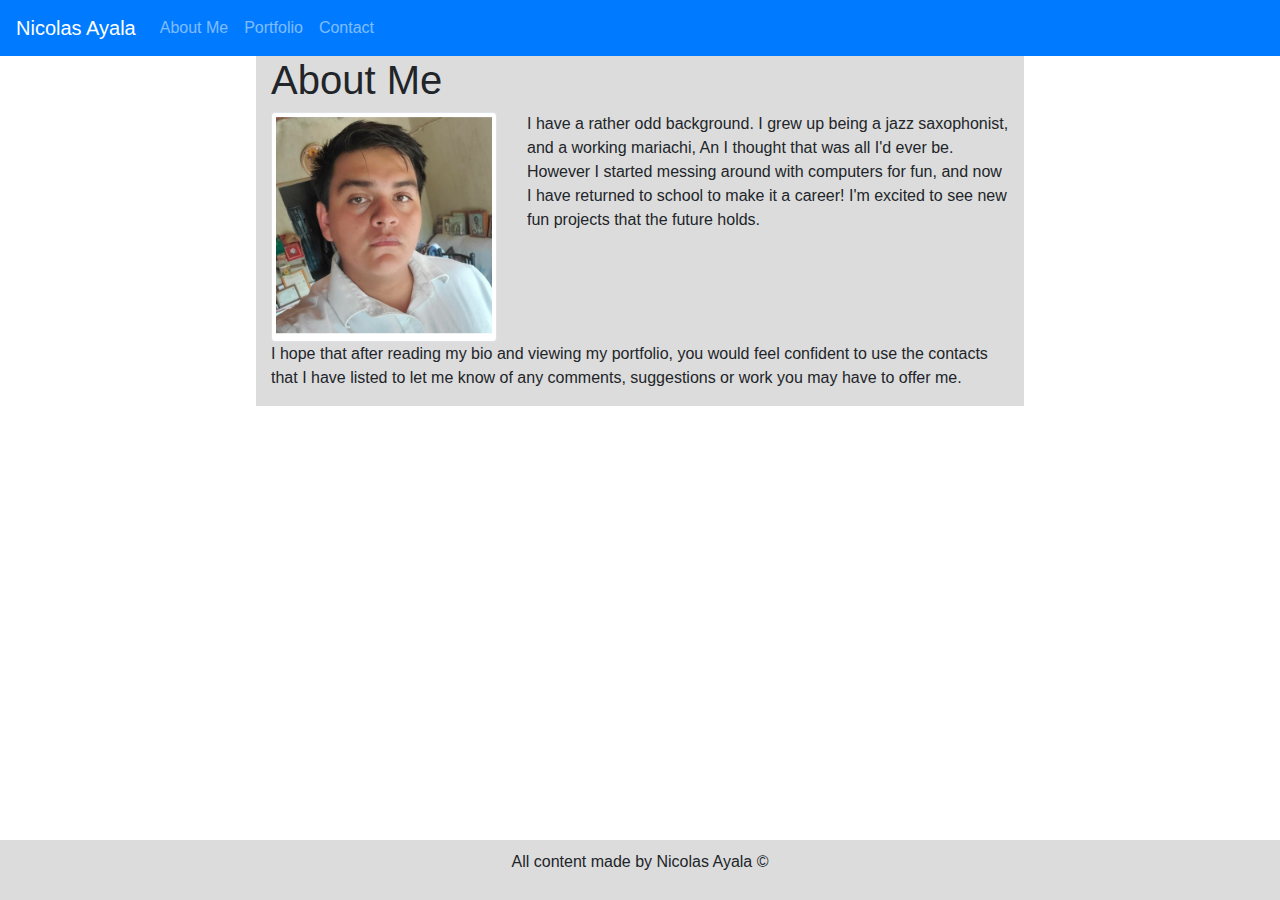
<file: index.html>
<!DOCTYPE html>
<html lang="en">
<head>
    <meta charset="UTF-8">
    <meta name="viewport" content="width=device-width, initial-scale=1.0">
    <title>Nicolas Ayala</title>
    <link rel="stylesheet" href="https://stackpath.bootstrapcdn.com/bootstrap/4.4.1/css/bootstrap.min.css" integrity="sha384-Vkoo8x4CGsO3+Hhxv8T/Q5PaXtkKtu6ug5TOeNV6gBiFeWPGFN9MuhOf23Q9Ifjh" crossorigin="anonymous"> 
    <link rel="stylesheet" href="style.css">
</head>
<body>
    
            <!-- Navigation -->
            <nav class="navbar navbar-expand navbar-dark bg-primary">
              <a class="navbar-brand" href="#">Nicolas Ayala</a>
              <ul class="navbar-nav mr-auto mt-2 mt-lg-0">
                <li class="nav-item">
                  <a class="nav-link" href="#">About Me</a>
                </li>
                <li class="nav-item">
                  <a class="nav-link" href="portfolio.html">Portfolio</a>
                </li>
                <li class="nav-item">
                  <a class="nav-link" href="contact.html">Contact</a>
                </li>
              </ul>
            </nav>
              
      <!-- End of navbar -->

      <!-- Put container here -->
      
      <div class="container">      
        <div class="row">
          <div class="col-sm-4"><h1 id="about">About Me</h1></div>
          <div class="col-sm-8"></div>      
        </div>
        
        <div class="row">
          <div class="col-sm-4"><img src="selfie.jpg" class="img-fluid img-thumbnail " alt="A picture of me in my fathers native village in Mexico."></div>
          <div class="col-sm-8">
          <p>I have a rather odd background. I grew up being a jazz saxophonist, and a working mariachi, An I thought that was all I'd ever be. However I started messing around with computers for fun, and now I have returned to school to make it a career! I'm excited to see new fun projects that the future holds.</p>      
          </div>
        </div>

        <div class="row">
          <div class="col-sm">
            <p>I hope that after reading my bio and viewing my portfolio, you would feel confident to use the contacts that I have listed to let me know of any comments, suggestions or work you may have to offer me.</p>
          </div>
        </div>
      </div>
      <footer>
        <p>All content made by Nicolas Ayala &#169;</p> 
      </footer>
</body>
</html>
</file>
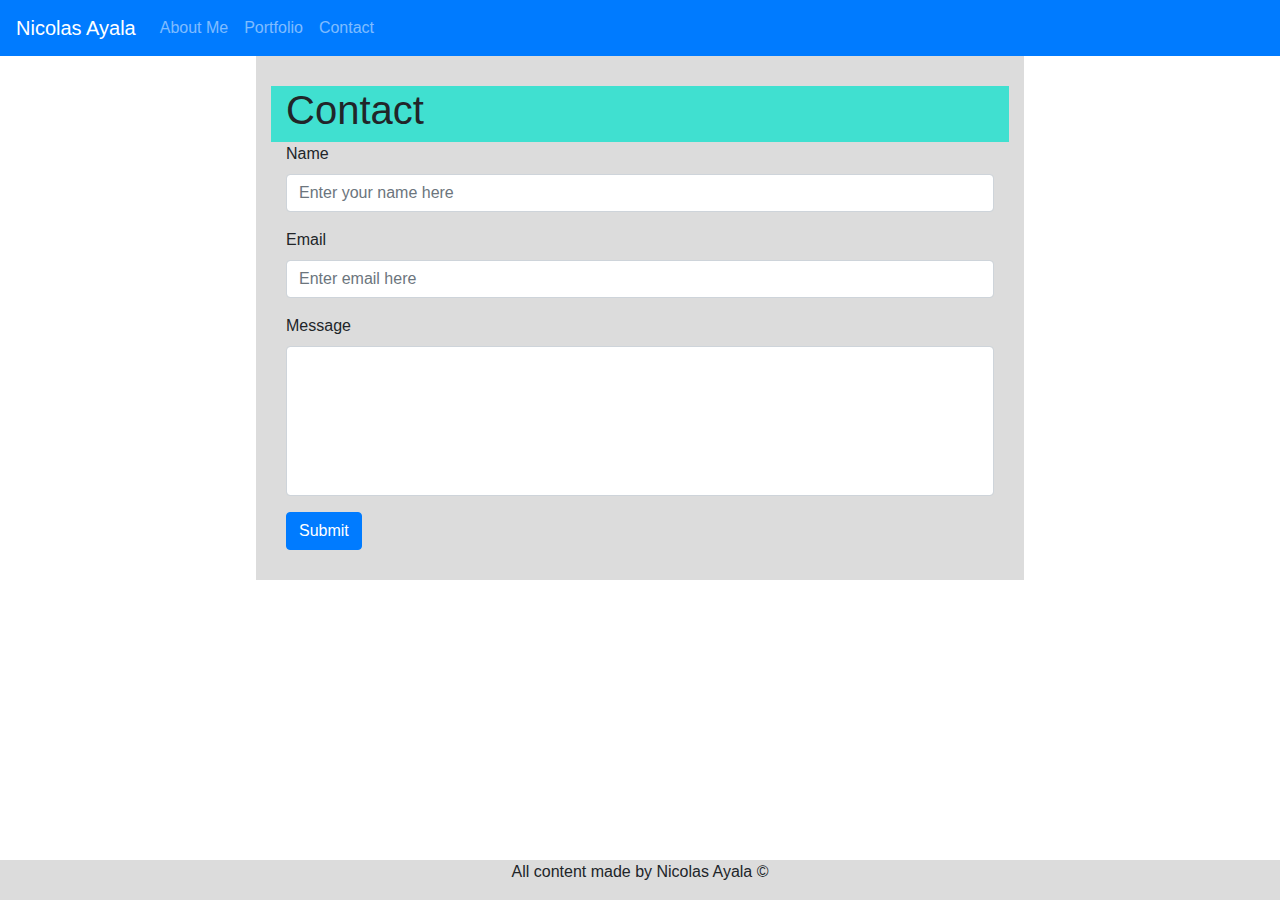
<file: contact.html>
<!DOCTYPE html>
<html lang="en">
<head>
    <meta charset="UTF-8">
    <meta name="viewport" content="width=device-width, initial-scale=1.0">
    <title>Contact</title>
    <link rel="stylesheet" href="https://stackpath.bootstrapcdn.com/bootstrap/4.4.1/css/bootstrap.min.css" integrity="sha384-Vkoo8x4CGsO3+Hhxv8T/Q5PaXtkKtu6ug5TOeNV6gBiFeWPGFN9MuhOf23Q9Ifjh" crossorigin="anonymous">
    <link rel="stylesheet" href="contact.css">
</head>
<body>

  <!-- Maybe if I wrap whole thing it will work -->
  <div class="wrapper">
    <!-- Here goes the navbar -->
    <nav class="navbar navbar-expand navbar-dark bg-primary">
        <a class="navbar-brand" href="#">Nicolas Ayala</a>
        <ul class="navbar-nav mr-auto mt-2 mt-lg-0">
          <li class="nav-item">
            <a class="nav-link" href="index.html">About Me</a>
          </li>
          <li class="nav-item">
            <a class="nav-link" href="portfolio.html">Portfolio</a>
          </li>
          <li class="nav-item">
            <a class="nav-link" href="#">Contact</a>
          </li>
        </ul>
    </nav>
    <!-- Want a container around the whole thing -->
    <div class="container">
      <!--  Want to decorate this part -->
        <div class="row" id="decor">
            <div class="col-4">
                <h1>Contact</h1>
            </div>
        </div>
        <!-- Contact form starts here -->
        <form>
            <div class="form-group">
              <label for="formGroupExampleInput">Name</label>
              <input type="text" class="form-control" id="formGroupExampleInput" placeholder="Enter your name here">
            </div>
            <div class="form-group">
              <label for="formGroupExampleInput2">Email</label>
              <input type="email" class="form-control" id="formGroupExampleInput2" placeholder="Enter email here">
            </div>
            <div class="form-group">
                <label for="formGroupExampleInput2">Message</label>
                <input type="text" class="form-control" id="formGroupExampleInput3" placeholder="">
            </div>
              <input class="btn btn-primary" type="submit" value="Submit">
        </form>
    </div>

    <footer>
        <p>All content made by Nicolas Ayala &#169;</p> 
    </footer>   
  </div>    
</body>
</html>
</file>
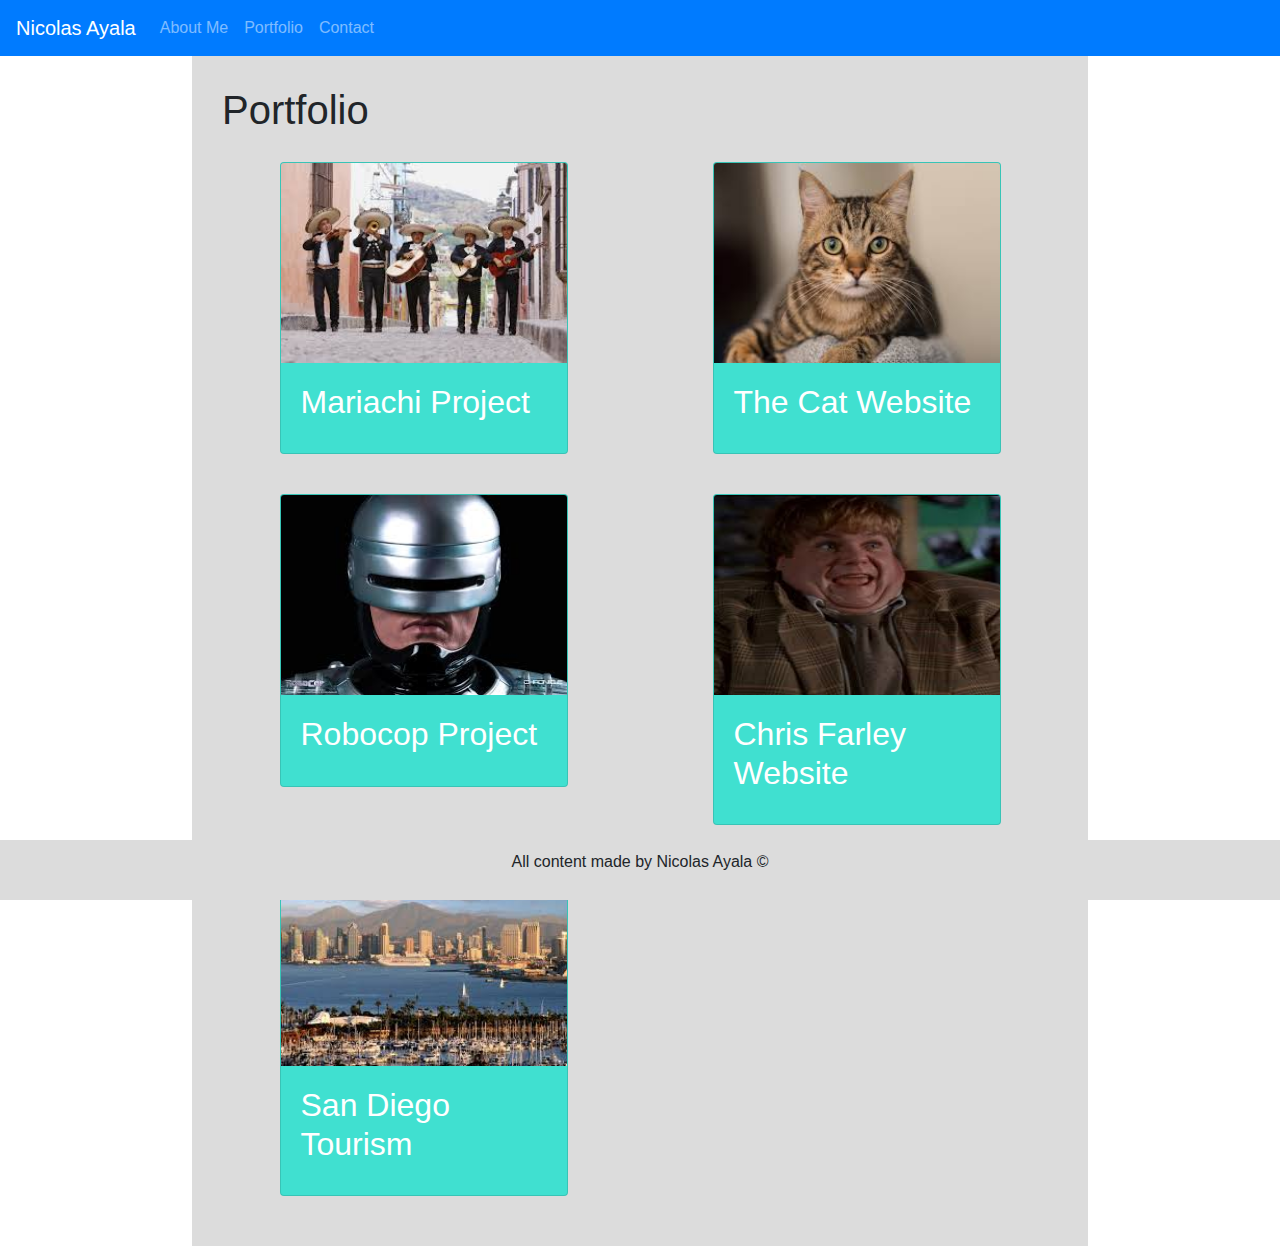
<file: portfolio.html>
<!doctype html>
<html lang="en">
  <head>
    <!-- Required meta tags -->
    <meta charset="utf-8">
    <meta name="viewport" content="width=device-width, initial-scale=1, shrink-to-fit=no">

    <!-- Bootstrap CSS -->
    <link rel="stylesheet" href="https://stackpath.bootstrapcdn.com/bootstrap/4.4.1/css/bootstrap.min.css" integrity="sha384-Vkoo8x4CGsO3+Hhxv8T/Q5PaXtkKtu6ug5TOeNV6gBiFeWPGFN9MuhOf23Q9Ifjh" crossorigin="anonymous">
    <link rel="stylesheet" href="portfolio.css">
    <title>My Portfolio</title>
  </head>
  <body>
    <!-- Navigation -->
    <nav class="navbar navbar-expand navbar-dark bg-primary">
        <a class="navbar-brand" href="#">Nicolas Ayala</a>
        <ul class="navbar-nav mr-auto mt-2 mt-lg-0">
          <li class="nav-item">
            <a class="nav-link" href="index.html">About Me</a>
          </li>

          <li class="nav-item">
            <a class="nav-link" href="portfolio.html">Portfolio</a>
          </li>

          <li class="nav-item">
            <a class="nav-link" href="contact.html">Contact</a>
          </li>
        </ul>
    </nav>
<!-- End of navbar -->
<!-- Putting a container for all of my images here -->
    <div class="container">
        <div class="row">
            <div class="col-sm">
                <h1>Portfolio</h1>
            </div>
        </div>

        <div class="row">
            <div class="col-sm">
                <div class="card" style="width: 18rem;">
                    <img src="mariachi.jpg" class="card-img-top" alt="A mariachi band marching through a street">
                    <div class="card-body">
                      <h5 class="card-title">Mariachi Project</h5>
                    </div>
                  </div>
            </div>

            <div class="col-sm">
                <div class="card" style="width: 18rem;">
                    <img src="cat.jpg" class="card-img-top" alt="A cute cat">
                    <div class="card-body">
                      <h5 class="card-title">The Cat Website</h5>
                    </div>
                </div>
            </div> 
        </div>

        <div class="row">
            <div class="col-sm">
                <div class="card" style="width: 18rem;">
                    <img src="robocop.jpg" class="card-img-top" alt="A close up of Robocops face">
                    <div class="card-body">
                      <h5 class="card-title">Robocop Project</h5>
                    </div>
                </div>
            </div>

            <div class="col-sm">
                <div class="card" style="width: 18rem;">
                    <img src="chris-farley.jpg" class="card-img-top" alt="Picture of actor Chris Farley">
                    <div class="card-body">
                      <h5 class="card-title">Chris Farley Website</h5>
                    </div>
                </div>
            </div> 
        </div>

        <div class="row">
            <div class="col-sm">
                <div class="card" style="width: 18rem;">
                    <img src="san-diego.jpg" class="card-img-top" alt="A picture of the San Diego skyline">
                    <div class="card-body">
                      <h5 class="card-title">San Diego Tourism</h5>
                    </div>
                </div>
            </div>
            <div class="col-sm"></div> 
        </div>
    </div>    
    <!-- done with container now footer -->
    <footer>
      <p>All content made by Nicolas Ayala &#169;</p> 
    </footer>
  </body>
</html>
</file>
<file: style.css>
nav {
    width: 100%;
}

.container {
    width: 60%;
    height:auto;
    margin:0 auto;
    clear: both;
    background-color: gainsboro;
}
img {
    width: auto;
    height: auto;
}
footer {
    background-color:gainsboro;
    position: fixed;
    bottom: 0;
    margin: 0 auto;
    clear: both;
    width: 100%;
    padding: 10px;
    text-align: center;
}






@media screen and (max-width: 640px) {
    .container {
        width: 100%;
        height: auto;
    }
}
</file>
<file: contact.css>
.wrapper {
    height: 40%;
}
.container {
    width: 60%;
    margin: 0 auto;
    padding: 30px;
    background-color: gainsboro;
}
footer {
    background-color:gainsboro;
    position: fixed;
    bottom: 0;
    margin: 0 auto;
    clear: both;
    width: 100%;
    /* padding: 10px; */
    text-align: center;
}
#decor {
    background-color: turquoise;
}
#formGroupExampleInput3 {
    height: 150px;
}
</file>
<file: portfolio.css>
.container {
    width: 70%;
    padding: 30px;
    background-color: gainsboro;
}
.card {
    background-color: turquoise;
    color: white;
    margin: 20px auto;
}
.card-title {
    font-size: xx-large;
}
/* .card-body {
    height: 80px;
} */
img {
    width: 100px;
    height: 200px;
}
footer {
    background-color:gainsboro;
    position: fixed;
    bottom: 0;
    margin: 0 auto;
    clear: both;
    width: 100%;
    padding: 10px;
    text-align: center;
}
</file>
